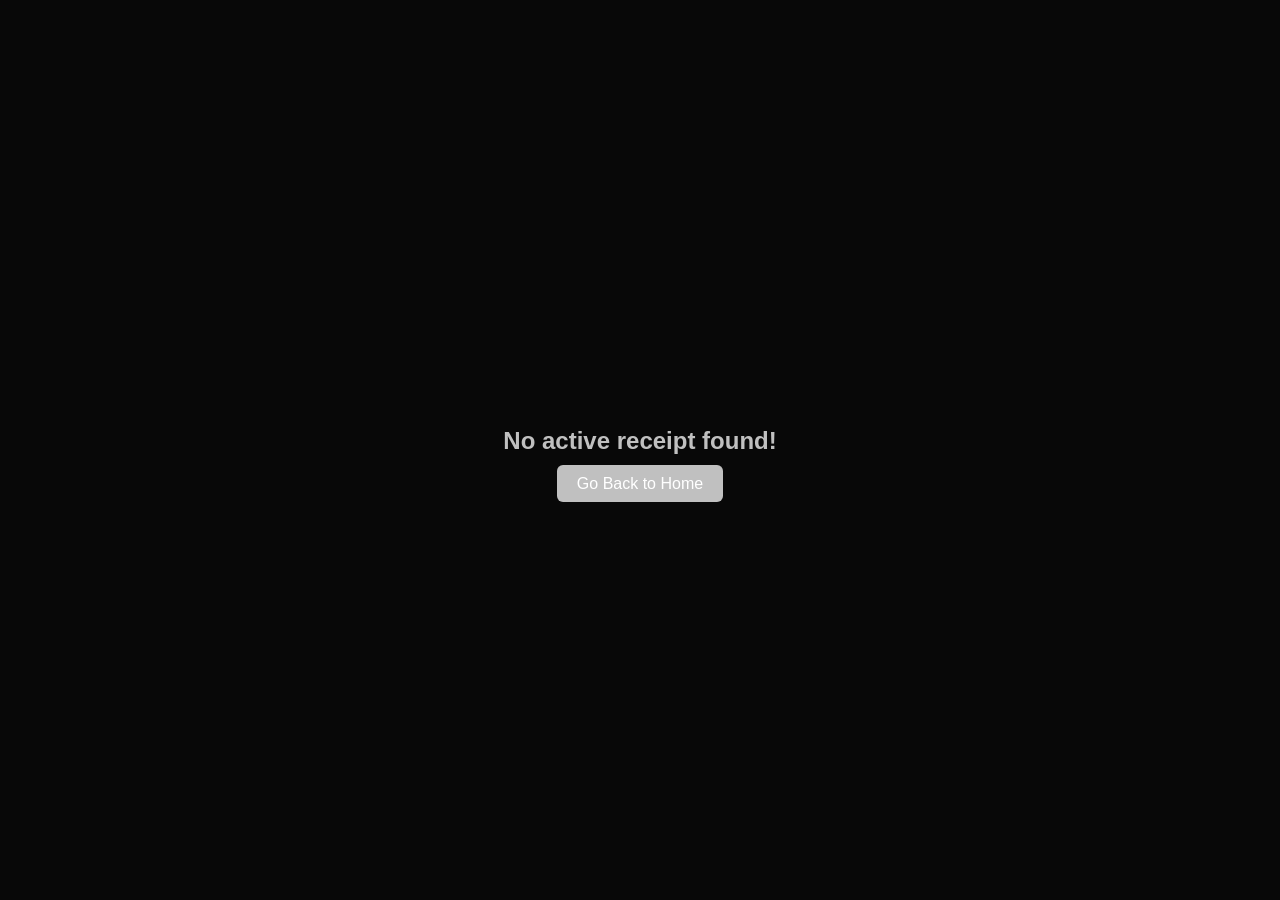
<file: receipt.html>
<!DOCTYPE html>
<html lang="en">
<head>
  <meta charset="UTF-8">
  <meta name="viewport" content="width=device-width, initial-scale=1.0">
  <title>Reservation Receipt | Continental Motors</title>
  <style>
    body {
      font-family: 'Segoe UI', Arial, sans-serif;
      background-color: #080808;
      color: #e0e0e0;
      margin: 0;
      padding: 0;
      display: flex;
      justify-content: center;
      align-items: center;
      min-height: 100vh;
    }

    .invoice-container {
      width: 90%;
      max-width: 800px;
      margin: 40px auto;
      background: #121212;
      box-shadow: 0 0 30px rgba(192, 192, 192, 0.25);
      border-radius: 12px;
      border: 1px solid rgba(192, 192, 192, 0.3);
      overflow: hidden;
    }

    .brand {
      text-align: left;
      padding: 25px 30px;
      background-color: #050505;
      color: #fff;
      border-bottom: 1px solid rgba(192, 192, 192, 0.2);
    }

    .brand h2 {
      margin: 0;
      font-size: 24px;
      letter-spacing: 2px;
      color: silver;
    }

    .brand p {
      margin: 5px 0 0;
      font-size: 14px;
      color: #aaa;
    }

    .header {
      background: linear-gradient(90deg, #1c1c1c, #2a2a2a);
      padding: 20px 30px;
      text-align: center;
      border-bottom: 1px solid silver;
    }

    .header h1 {
      margin: 0;
      font-size: 26px;
      letter-spacing: 1px;
      color: #ffffff;
      text-shadow: 0 0 10px silver;
    }

    .details {
      display: flex;
      justify-content: space-between;
      padding: 30px;
      border-bottom: 1px solid rgba(192, 192, 192, 0.2);
    }

    .details div {
      width: 48%;
    }

    .details h3 {
      margin-bottom: 12px;
      font-size: 18px;
      color: silver;
      border-bottom: 1px solid rgba(192, 192, 192, 0.2);
      padding-bottom: 5px;
    }

    .details p {
      margin: 6px 0;
      font-size: 15px;
      color: #ccc;
    }

    table {
      width: 90%;
      margin: 30px auto;
      border-collapse: collapse;
      text-align: left;
    }

    th, td {
      border: 1px solid rgba(192, 192, 192, 0.2);
      padding: 12px 15px;
    }

    th {
      background-color: #1a1a1a;
      color: silver;
      font-size: 15px;
    }

    td {
      color: #ddd;
      font-size: 14px;
    }

    .footer {
      text-align: center;
      padding: 25px 30px;
      background-color: #080808;
      color: #aaa;
      border-top: 1px solid rgba(192, 192, 192, 0.2);
    }

    .footer p {
      margin-bottom: 15px;
      font-size: 15px;
    }

    .actions-row {
      display: flex;
      justify-content: center;
      gap: 15px;
    }

    .btn {
      background-color: silver;
      color: #000;
      border: none;
      padding: 12px 24px;
      font-size: 15px;
      font-weight: 600;
      cursor: pointer;
      border-radius: 8px;
      transition: all 0.3s ease;
      text-decoration: none;
    }

    .btn:hover {
      background-color: #ffffff;
      box-shadow: 0 0 15px silver;
      transform: scale(1.05);
    }

    .btn-secondary {
      background-color: transparent;
      color: silver;
      border: 1px solid silver;
    }

    .btn-secondary:hover {
      background-color: rgba(255, 255, 255, 0.1);
      color: white;
    }
  </style>
</head>
<body>
  <div class="invoice-container">
    <div class="brand">
      <h2>Continental Motors</h2>
      <p>Beyond Luxury. Beyond Limits.</p>
    </div>

    <div class="header">
      <h1>Reservation Receipt</h1>
    </div>

    <div class="details">
      <div>
        <h3>Invoice To:</h3>
        <p><strong>Name:</strong> <span id="name"></span></p>
        <p><strong>Email:</strong> <span id="email"></span></p>
      </div>
      <div>
        <h3>Invoice Details:</h3>
        <p><strong>Date:</strong> <span id="date"></span></p>
        <p><strong>Car Model:</strong> <span id="car"></span></p>
        <p><strong>Reservation Price:</strong> ₹<span id="price"></span></p>
      </div>
    </div>

    <table>
      <thead>
        <tr>
          <th>SL</th>
          <th>Item Description</th>
          <th>Qty</th>
          <th>Price</th>
          <th>Total</th>
        </tr>
      </thead>
      <tbody>
        <tr>
          <td>1</td>
          <td id="carDesc">Supercar Priority Reservation</td>
          <td>1</td>
          <td>₹<span id="priceTable"></span></td>
          <td>₹<span id="total"></span></td>
        </tr>
      </tbody>
    </table>

    <div class="footer">
      <p>Thank you for choosing Continental Motors. Our concierge team will reach out shortly.</p>
      <div class="actions-row">
        <button class="btn" id="downloadBtn">Download Receipt</button>
        <a href="index.html" class="btn btn-secondary">Return to Showroom</a>
      </div>
    </div>
  </div>

  <script>
    const data = JSON.parse(localStorage.getItem("receiptData"));
    if (data) {
      document.getElementById("name").textContent = data.name;
      document.getElementById("email").textContent = data.email;
      document.getElementById("car").textContent = data.car;
      document.getElementById("price").textContent = data.price;
      document.getElementById("priceTable").textContent = data.price;
      document.getElementById("total").textContent = data.price;
      document.getElementById("date").textContent = data.date;

      document.getElementById("downloadBtn").addEventListener("click", () => {
        const bill = `
==================================================
           CONTINENTAL MOTORS RECEIPT
==================================================
Date: ${data.date}

Client Name: ${data.name}
Client Email: ${data.email}

Reserved Vehicle: ${data.car}
Total Price: ₹${data.price}

Thank you for choosing Continental Motors!
Beyond Luxury. Beyond Limits.
==================================================
        `;
        const blob = new Blob([bill], { type: "text/plain" });
        const link = document.createElement("a");
        link.href = URL.createObjectURL(blob);
        link.download = `${data.car.replace(/\s+/g, '_')}-Receipt.txt`;
        link.click();
      });
    } else {
      document.body.innerHTML = `
        <div style="text-align:center; padding: 50px;">
          <h2 style="color:silver; font-family: sans-serif;">No active receipt found!</h2>
          <a href="index.html" style="color:white; background:silver; padding:10px 20px; border-radius:6px; text-decoration:none;">Go Back to Home</a>
        </div>
      `;
    }
  </script>
</body>
</html>
</file>
